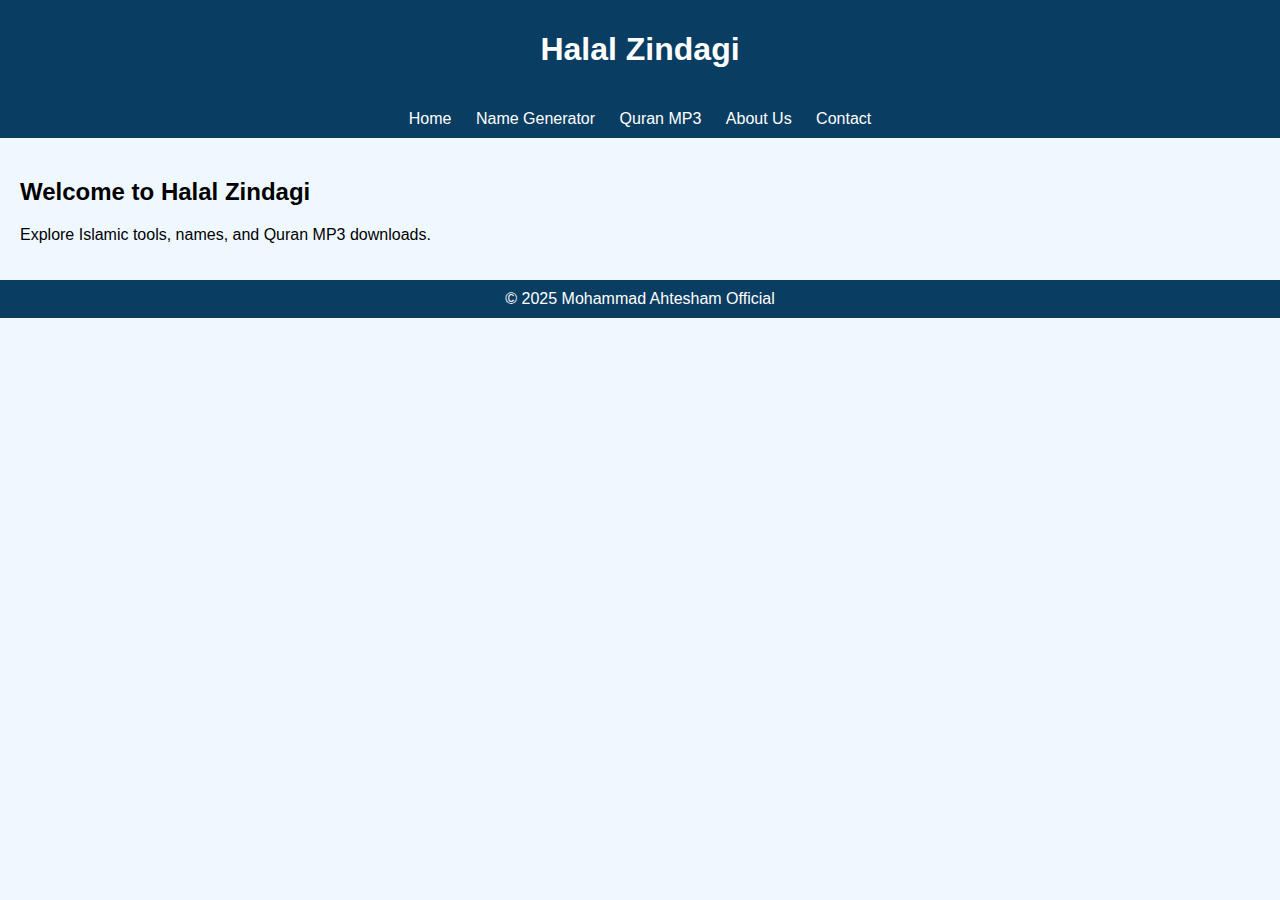
<file: index.html>
<!DOCTYPE html>
<html lang="en">
<head>
    <meta charset="UTF-8">
    <meta name="viewport" content="width=device-width, initial-scale=1.0">
    <title>Halal Zindagi - Islamic Tools by Mohammad Ahtesham Official</title>
    <link rel="stylesheet" href="style.css">
</head>
<body>
    <header><h1>Halal Zindagi</h1></header>
    <nav>
        <a href="index.html">Home</a>
        <a href="name-generator.html">Name Generator</a>
        <a href="quran-mp3.html">Quran MP3</a>
        <a href="about.html">About Us</a>
        <a href="contact.html">Contact</a>
    </nav>
    <main>
        <h2>Welcome to Halal Zindagi</h2>
        <p>Explore Islamic tools, names, and Quran MP3 downloads.</p>
    </main>
    <footer>© 2025 Mohammad Ahtesham Official</footer>
</body>
</html>
</file>
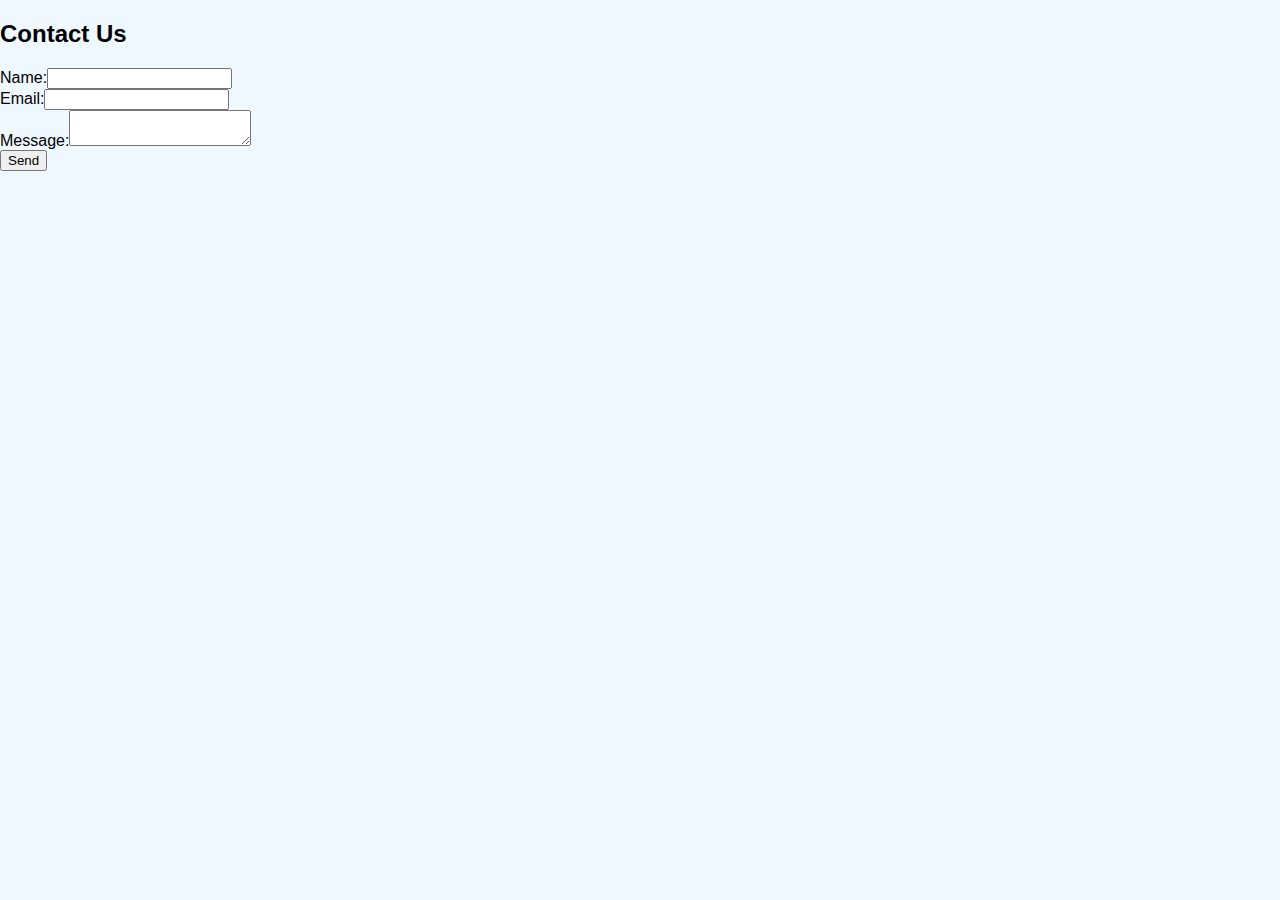
<file: contact.html>
<!DOCTYPE html>
<html lang="en">
<head>
    <meta charset="UTF-8">
    <title>Contact Us</title>
    <link rel="stylesheet" href="style.css">
</head>
<body>
    <h2>Contact Us</h2>
    <form>
        <label>Name:</label><input type="text" name="name"><br>
        <label>Email:</label><input type="email" name="email"><br>
        <label>Message:</label><textarea name="message"></textarea><br>
        <button type="submit">Send</button>
    </form>
</body>
</html>
</file>
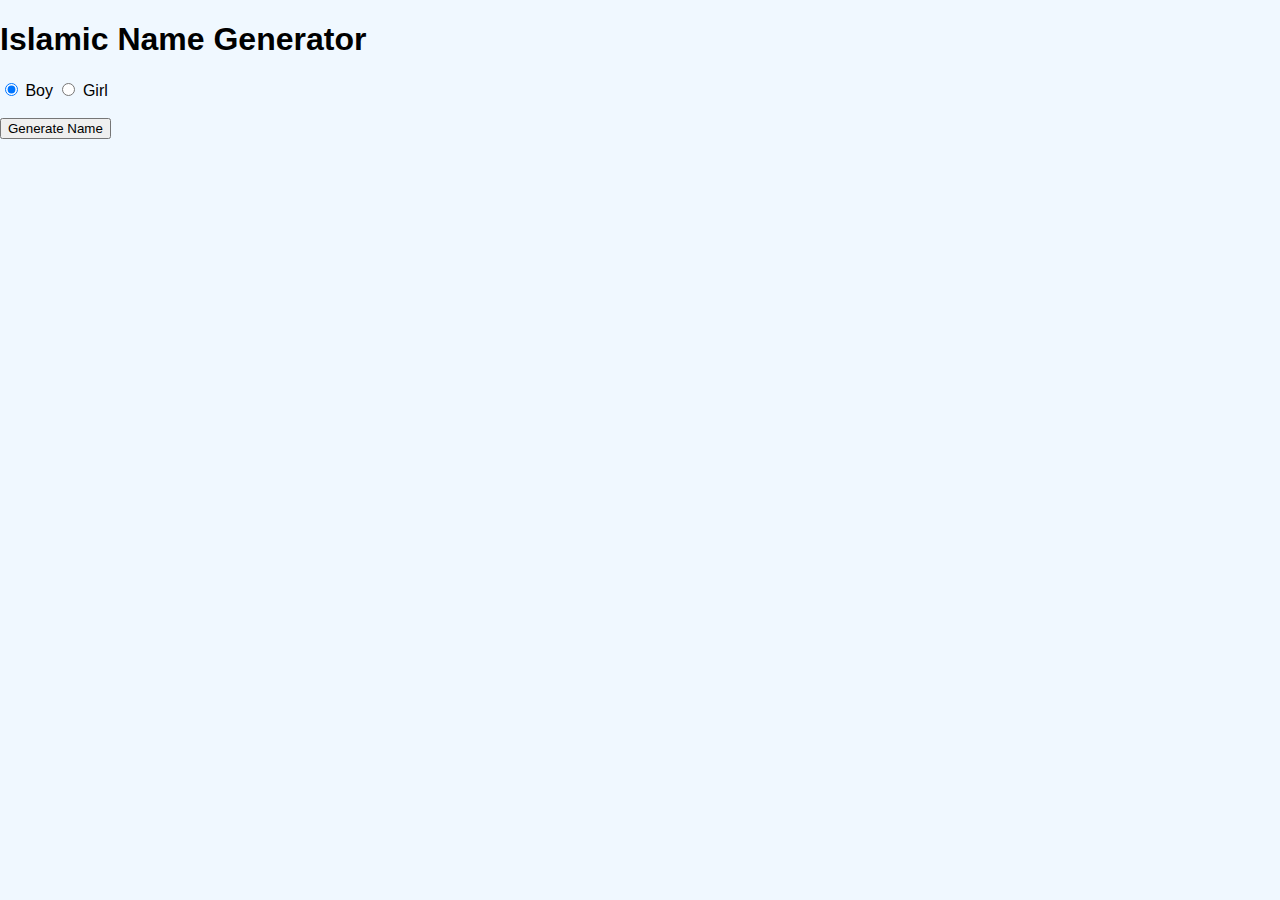
<file: name-generator.html>
<!DOCTYPE html>
<html lang="en">
<head>
  <meta charset="UTF-8" />
  <meta name="viewport" content="width=device-width, initial-scale=1.0" />
  <title>Islamic Name Generator</title>
  <link rel="stylesheet" href="style.css" />
  <script>
    function generateName() {
      const gender = document.querySelector('input[name="gender"]:checked').value;
      const name = gender === 'boy' ? 'Ahmed - Praiseworthy (احمد)' : 'Aisha - Alive, Living (عائشة)';
      document.getElementById('result').innerText = 'Generated Name: ' + name;
    }
  </script>
</head>
<body>
  <h1>Islamic Name Generator</h1>
  <label><input type="radio" name="gender" value="boy" checked /> Boy</label>
  <label><input type="radio" name="gender" value="girl" /> Girl</label>
  <br /><br />
  <button onclick="generateName()">Generate Name</button>
  <p id="result"></p>
</body>
</html>
</file>
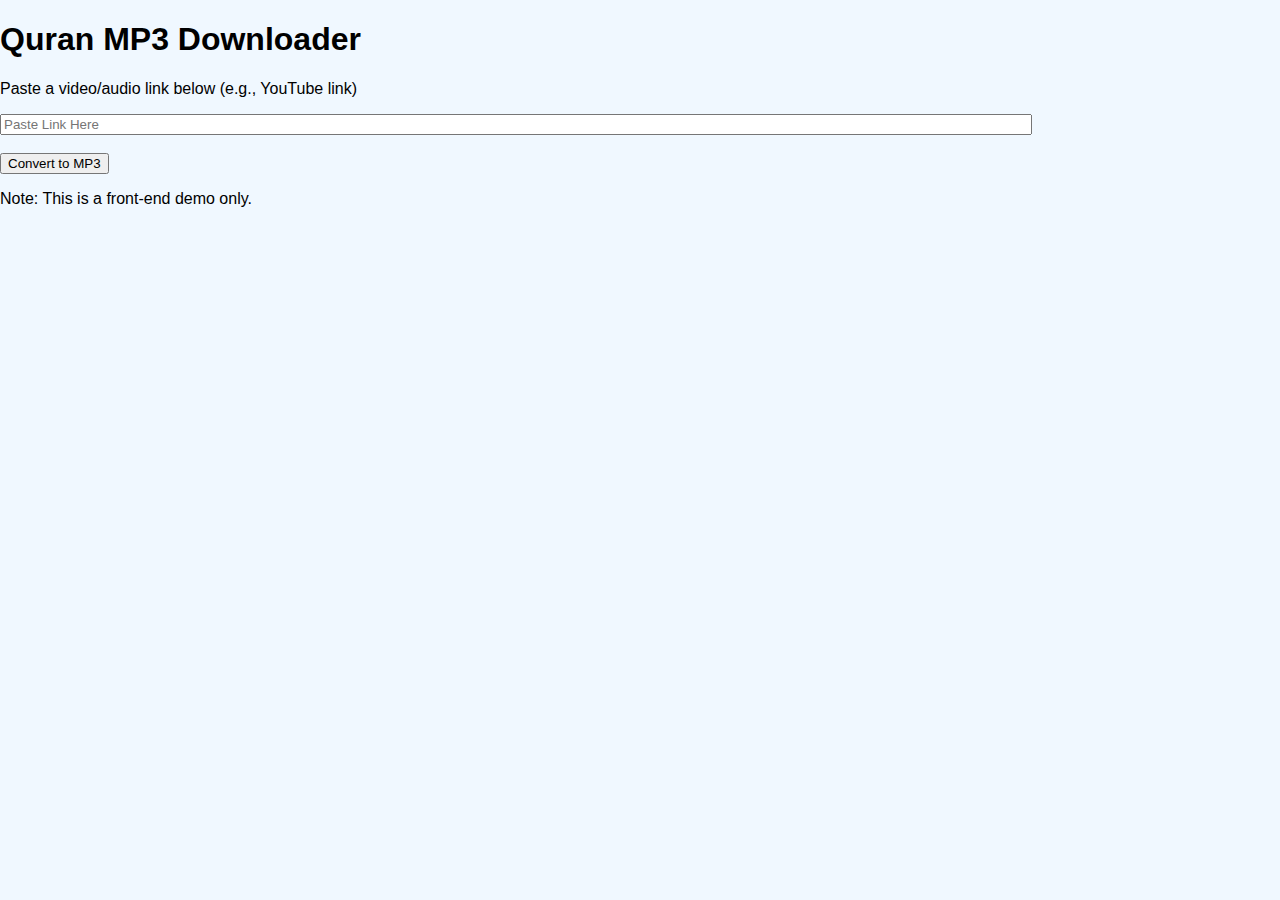
<file: quran-mp3.html>
<!DOCTYPE html>
<html lang="en">
<head>
  <meta charset="UTF-8" />
  <meta name="viewport" content="width=device-width, initial-scale=1.0" />
  <title>Quran MP3 Downloader</title>
  <link rel="stylesheet" href="style.css" />
</head>
<body>
  <h1>Quran MP3 Downloader</h1>
  <p>Paste a video/audio link below (e.g., YouTube link)</p>
  <input type="text" placeholder="Paste Link Here" style="width: 80%;" />
  <br /><br />
  <button>Convert to MP3</button>
  <p>Note: This is a front-end demo only.</p>
</body>
</html>
</file>
<file: style.css>
body {
    font-family: sans-serif;
    background-color: #f0f8ff;
    margin: 0; padding: 0;
}
header, nav, footer {
    background: #0a3d62; color: white;
    padding: 10px; text-align: center;
}
nav a {
    margin: 0 10px;
    color: white;
    text-decoration: none;
}
main {
    padding: 20px;
}
</file>
